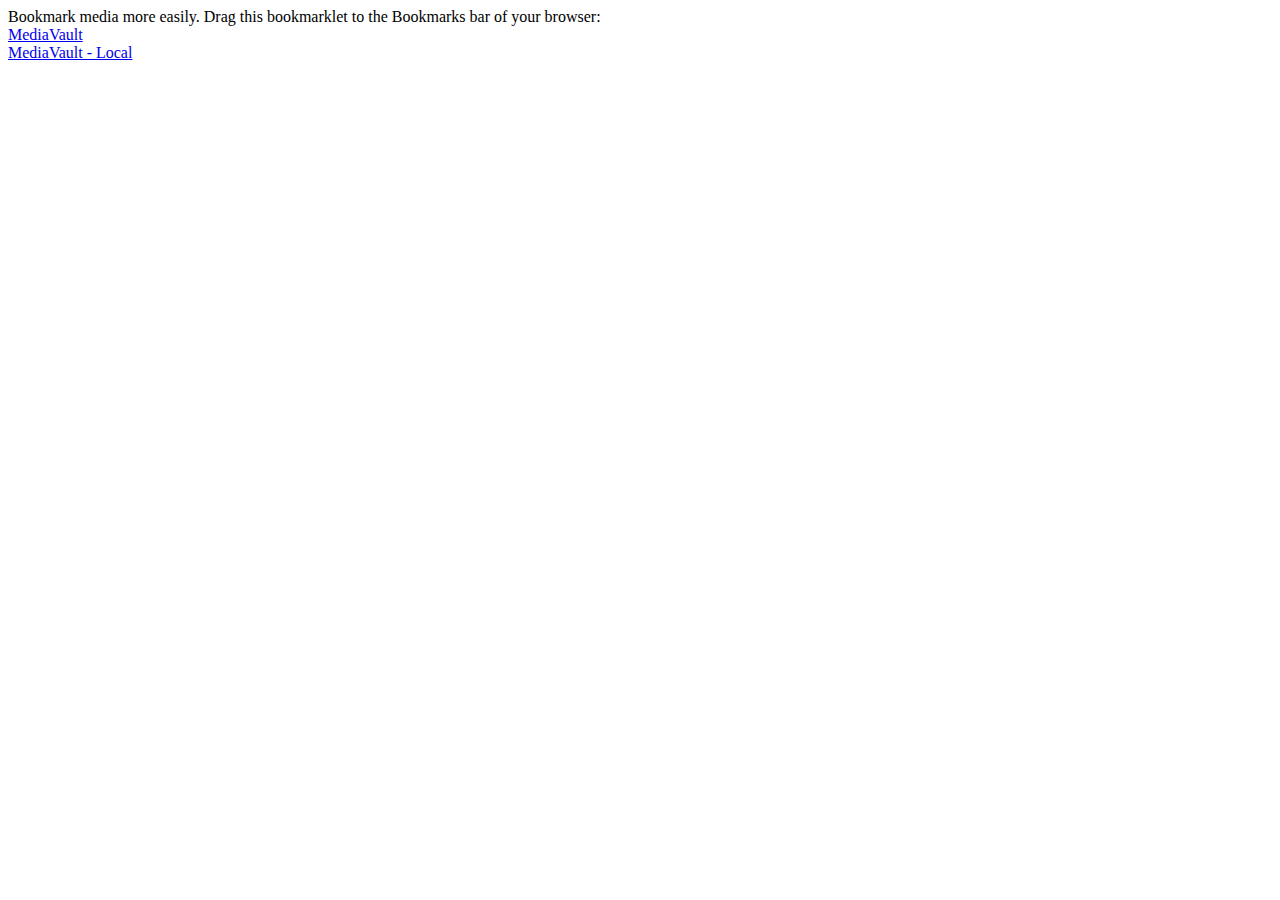
<file: index.html>
<html>
<head></head>
<body>
  <p>
    Bookmark media more easily. Drag this bookmarklet to the Bookmarks bar of your browser:
    <br>
    <a href='javascript:var kmvyo=kmvyo||!1;(function(){if(kmvyo)document.getElementById("kmviframe").style.display="block";else{var a=document.createElement("script");a.setAttribute("id","kmv");a.setAttribute("src","https://corhero.github.io/kmv/init.js");document.body.appendChild(a);kmvyo=!0}})();'>
      MediaVault
    </a>
    <br>
    <a href='javascript:var kmvyo=kmvyo||!1;(function(){if(kmvyo)document.getElementById("kmviframe").style.display="block";else{var a=document.createElement("script");a.setAttribute("id","kmv");a.setAttribute("src","http://localhost:8000/init.js");document.body.appendChild(a);kmvyo=!0}})();'>
      MediaVault - Local
    </a>
  </p>
</body>
</html>
</file>
